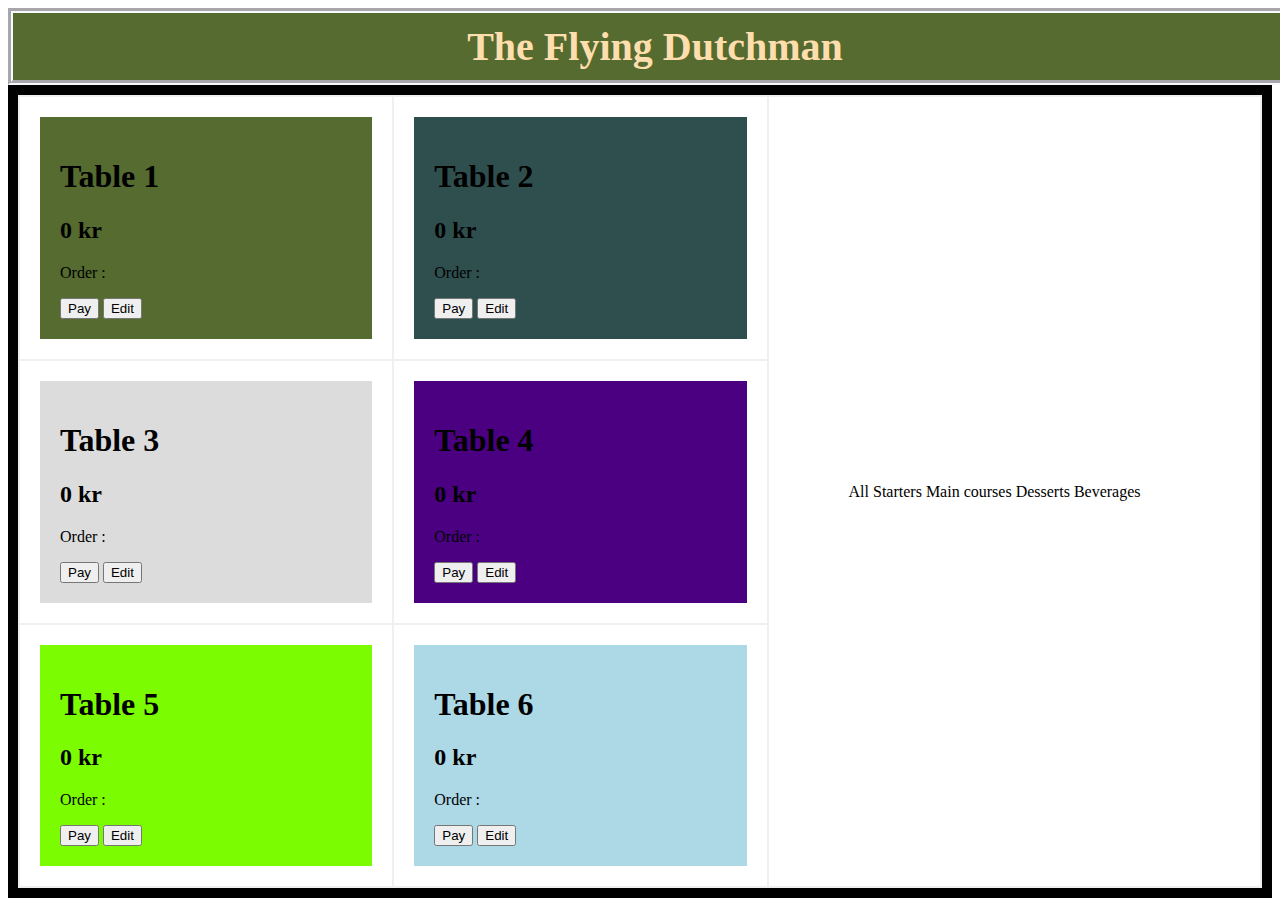
<file: admin.html>
<!DOCTYPE html>
<html lang="en">
<head>
	<title>The Flying Dutchman</title>
	<script type="text/javascript" src="admin.js"></script>
	<script type="text/javascript" src="drop.js"></script>
	<script type="text/javascript" src="menuhandler.js"></script>
	<link rel="stylesheet" type="text/css" href="admin.css">
</head>

<body>
<div id="pubname"> The Flying Dutchman</div> 
<table id="tableau" >
<tr>
<td class="tables" id="t1" >
	<h1 class="tname">
		Table 1
	</h1>
	<h2 class="tsum" >
		0 kr
	</h2>
	<p class="order" id="o1"> Order : 
	</p>
	<button> Pay </button> <button> Edit </button>
	</td>
<td class="tables" id="t2" ondrop="drop(event)" ondragover="allowDrop(event)">
<h1 class="tname">
		Table 2
	</h1>
	<h2 class="tsum" >
		0 kr
	</h2>
	<p class="order" id="o2"> Order : 
	</p>
	<button> Pay </button> <button> Edit </button>
	</td>
	<td rowspan="3" class="menutest" id="mt"> 
		
<!-- Menutabs, used to select the correct menu below -->

<div id="menutabs">
	<ul id="mtabs">
		<li id="allfood">
			All
		</li>
		<li id="starters">
			Starters
		</li>
		<li id="mains">
			Main courses
		</li>
		<li id="desserts">
			Desserts
		</li>
		<li id="drinks">
			Beverages
		</li>
	</ul>
</div>


<!--
The five menus are all placed on the same place on the screen. Placing them over each other
gives the impression of switching between them. If we use the "slow" keyboard for the switching,
the illusion will be even greater.
-->

<div class="menu" id="allmenu">
</div>

<div class="menu" id="starter">

</div>

<div class="menu" id="main">
</div>

<div class="menu" id="dessert">
</div>

<div class="menu" id="drink">
</div>
	
</tr>

<tr>
<td class="tables" id="t3" >
	<h1 class="tname">
		Table 3
	</h1>
	<h2 class="tsum">
		0 kr
	</h2>
	<p class="order" id="o3" ondrop="drop(event)" ondragover="allowDrop(event)"> Order : 
	</p>
	<button> Pay </button> <button> Edit </button>
</td>
<td class="tables" id="t4" >
	<h1 class="tname">
		Table 4
	</h1>
	<h2 class="tsum">
		0 kr
	</h2>
	<p class="order" id="o4" ondrop="drop(event)" ondragover="allowDrop(event)"> Order :
	</p>
	<button> Pay </button> <button> Edit </button>
		</td>
</tr>
<tr>
<td class="tables" id="t5" id="t5" >
	<h1 class="tname">
		Table 5
	</h1>
	<h2 class="tsum">
		0 kr
	</h2>
	<p class="order" id="o5" ondrop="drop(event)" ondragover="allowDrop(event)"> Order : 
	</p>
	<button> Pay </button> <button> Edit </button>
</td>
<td class="tables" id="t6" id="t6" >
	<h1 class="tname">
		Table 6
	</h1>
	<h2 class="tsum">
		0 kr
	</h2>
	<p class="order" id="o6" ondrop="drop(event)" ondragover="allowDrop(event)"> Order :
	</p>
	<button> Pay </button> <button> Edit </button>
</td>
</tr>
</table>


</body>
</html>
</file>
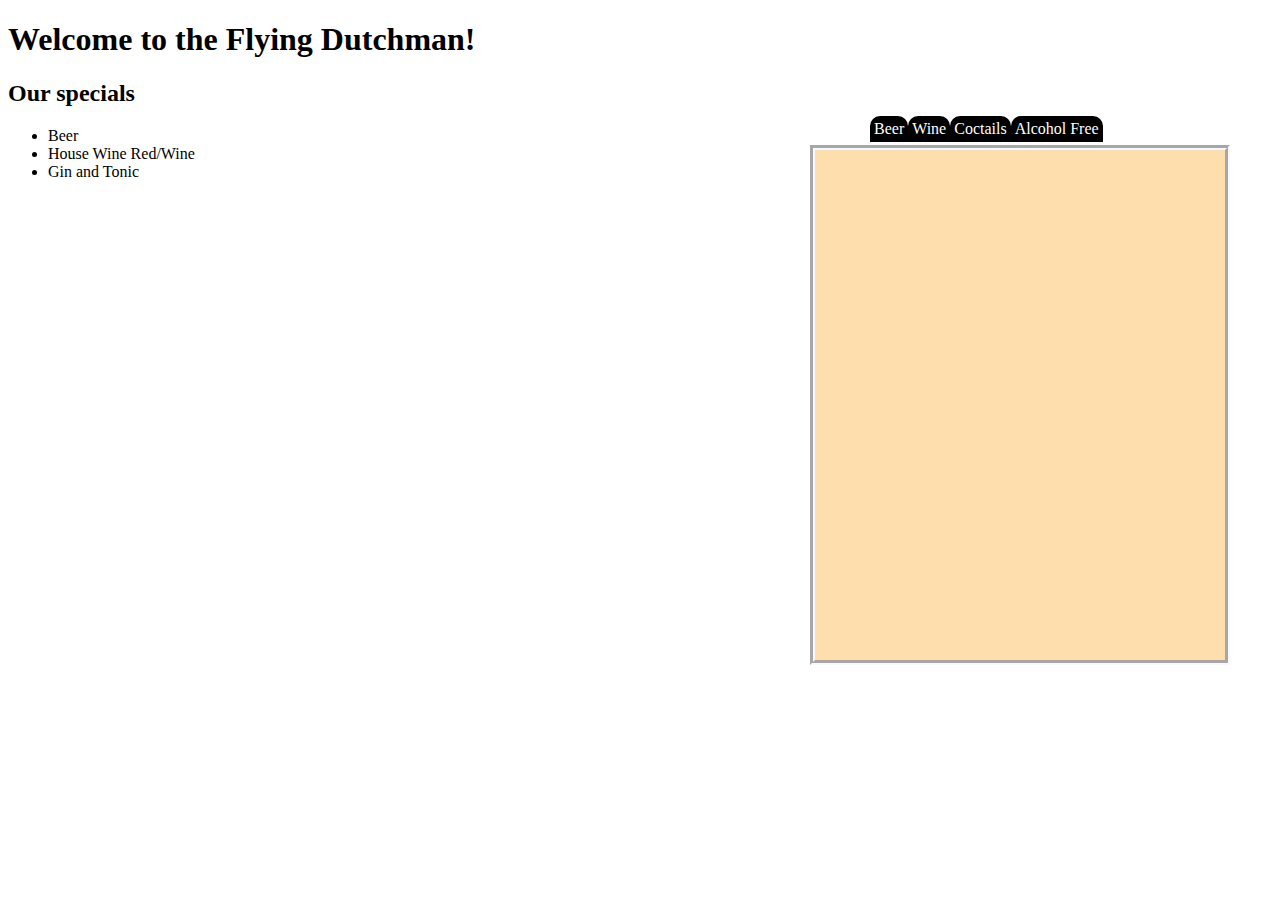
<file: customer.html>
<!DOCTYPE html>
<html lang="en">
<head>
	<meta charset="UTF-8">
	<title>The Flying Dutchman</title>
	<link rel="stylesheet" type="text/css" href="customer.css">
</head>
<body>
	<div class="pagetitle">
		<h1>Welcome to the Flying Dutchman!</h1>
	</div>
	<div class="pagetitle">
		<h2>Our specials</h2>
		<ul>
 			<li>Beer</li>
  			<li>House Wine Red/Wine</li>
  			<li>Gin and Tonic</li>
		</ul>
	</div>
	<div id="menutabs">
    <ul id="mtabs">
        <li id="Beer">
            Beer
        </li>
        <li id="Wine">
            Wine
        </li>
        <li id="Coctails">
            Coctails
        </li>
        <li id="AlcoholFree">
            Alcohol Free
        </li>
    </ul>
	</div>
	<div class="menu" id="allmenu">
	</div>

	<div class="menu" id="starter">
	</div>

	<div class="menu" id="main">
	</div>

	<div class="menu" id="dessert">
	</div>

	<div class="menu" id="drink">
	</div>


</body>
</html>
</file>
<file: admin.css>
#tableau{
	background-color: #efefef;
	width: 100%;
	border: black solid 10px;}

td{
	border: white solid 20px;
	background-color: #efefef;
	width =33%;
	padding: 20px;
}
.tables{
	width: 25%;
}
/*
Definition of a standard button of the interface.
*/
.button {
    background-color: darkslategrey;
    border: white solid 2px;
    height: 30px;
    width: 80px;
    color: white;
    padding: 5px;
    border-radius: 15px; /* Making the buttons corners more rounded. */
}


#pubname {
    width: 100%;
    text-align: center;
    font-size: 2.5em;
    background: #556B2F;
	font-family: Old English Text MT;
	font-weight: bold;
    color: navajowhite;
    padding: 10px;
    border: groove 5px ghostwhite;
}

#t1{
background-color: #556B2F;
}

#t2 
{
background-color: #2F4F4F;
}

#t3{
background-color: 	#DCDCDC;
}

#t4{
background-color: 	#4B0082;
}

#t5{ 
background-color: #7CFC00;}

#t6{
background-color: #ADD8E6;
}



The menu tabs are actually list items in a refined horisontal list.
*/
ul#mtabs {
    list-style: none;  /* Removes the bullet */
}
#mtabs li {
    display: inline;  /* Makes the list horisontal */
    
}
.menutest{
background-color:#FFFFFF;
width: 33%;
position:top;}

h1#mt{
	position:top;
}
</file>
<file: customer.css>
/*
The common definition of the menus.
*/
.menu {
    position: absolute;
    top: 145px;
    right: 50px;
    background-color: navajowhite;
    width: 400px;
    height: 500px;
    border: ghostwhite groove 5px;
    padding: 5px;
}

/*
Individual menu styles =============================
*/
#menutabs {
    position: absolute;
    top: 100px;
    right: 50px;
    width: 400px;
}
/*
The menu tabs are actually list items in a refined horisontal list.
*/
ul#mtabs {
    list-style: none;  /* Removes the bullet */
}

/*
The menu tabs
*/
#mtabs li {
    margin: auto;
    float: left;
    display: inline;  /* Makes the list horisontal */
    padding: 4px;
    border-radius: 10px 10px 0px 0px; /* We use rounded top corners to give the tab feeling */
    background-color: black;
    color: white;
}
/* End menu styles ==========================
*/
#display {
    text-align: right;
    font-size: larger;
    background-color: darkgrey;
    color: white;

}
</file>
